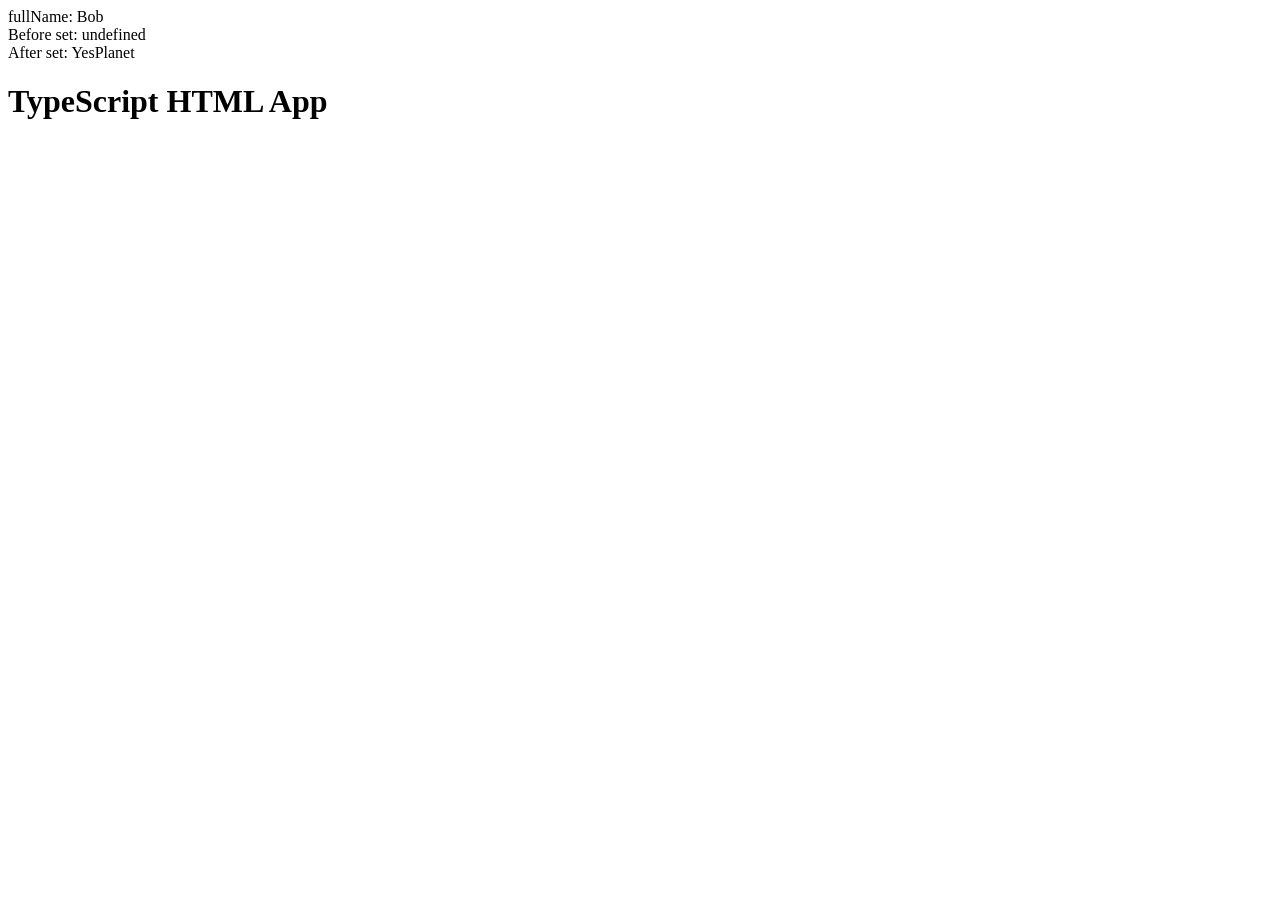
<file: 01_Typescript/Day 02 - 13.08.2018/01_oop ts/01_private and public/index.html>
﻿<!DOCTYPE html>

<html lang="en">
<head>
    <meta charset="utf-8" />
    <title>TypeScript HTML App</title>
 
    <script src="cashier.js"></script>  
    <script src="app.js"></script>
</head>
<body>
    <h1>TypeScript HTML App</h1>
</body>
</html>
</file>
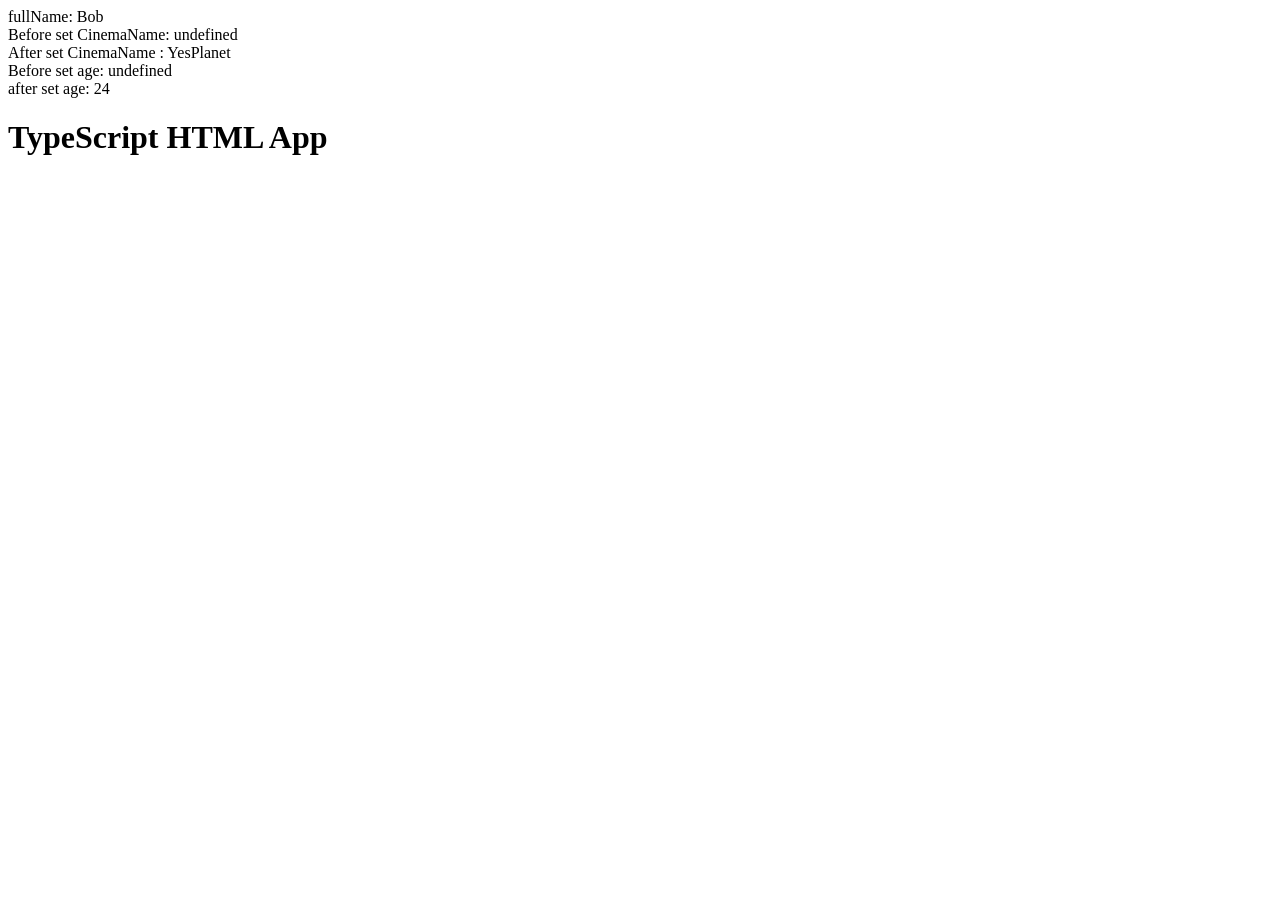
<file: 01_Typescript/Day 02 - 13.08.2018/01_oop ts/02_Getter and Setter/index.html>
﻿<!DOCTYPE html>

<html lang="en">

<head>
    <meta charset="utf-8" />
    <title>TypeScript HTML App</title>
    <script src="cashier.js"></script>
    <script src="app.js"></script>
</head>

<body>
    <h1>TypeScript HTML App</h1>

    <div id="content"></div>
</body>

</html>
</file>
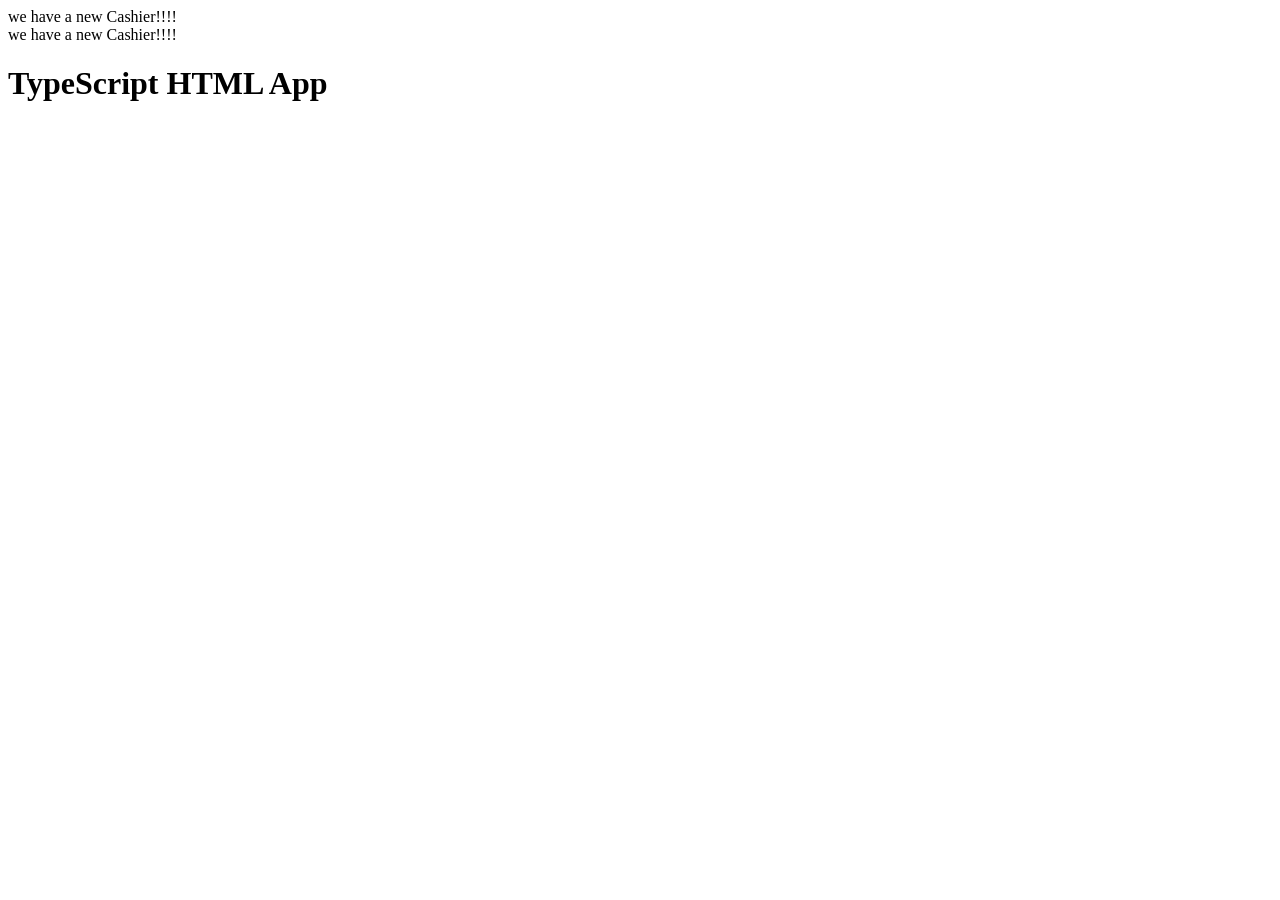
<file: 01_Typescript/Day 02 - 13.08.2018/01_oop ts/03_Constructor/index.html>
﻿<!DOCTYPE html>

<html lang="en">
<head>
    <meta charset="utf-8" />
    <title>TypeScript HTML App</title>
    <script src="cashier.js"></script>
    <script src="app.js"></script>
</head>
<body>
    <h1>TypeScript HTML App</h1>

    <div id="content"></div>
</body>
</html>
</file>
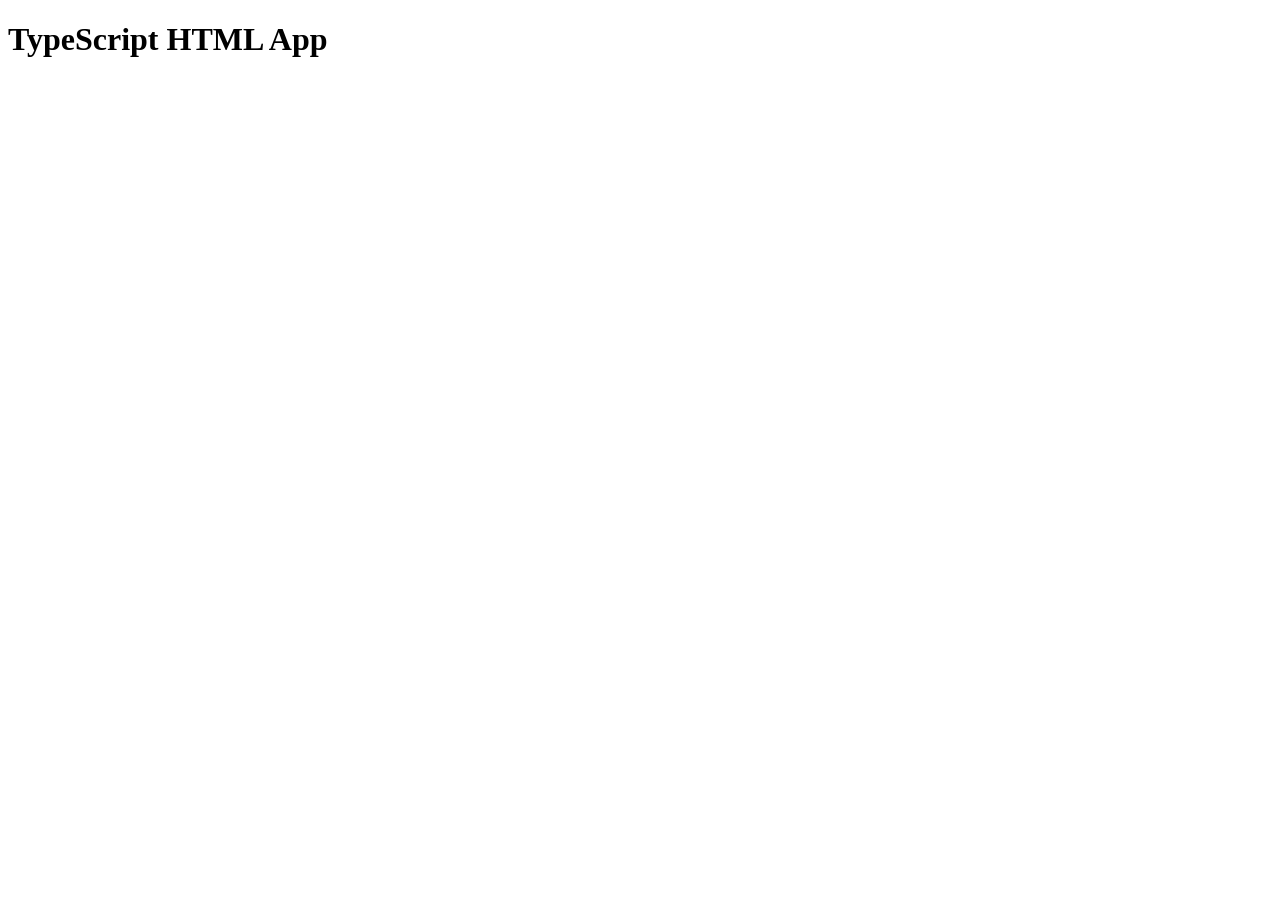
<file: 01_Typescript/Day 02 - 13.08.2018/01_oop ts/05_Array of Objects/index.html>
﻿<!DOCTYPE html>

<html lang="en">
<head>
    <meta charset="utf-8" />
    <title>TypeScript HTML App</title>
   
    <script src="cashier.js"></script>
    <script src="shift.js"></script>
    <script src="app.js"></script>

</head>
<body>
    <h1>TypeScript HTML App</h1>

    <div id="content"></div>
</body>
</html>
</file>
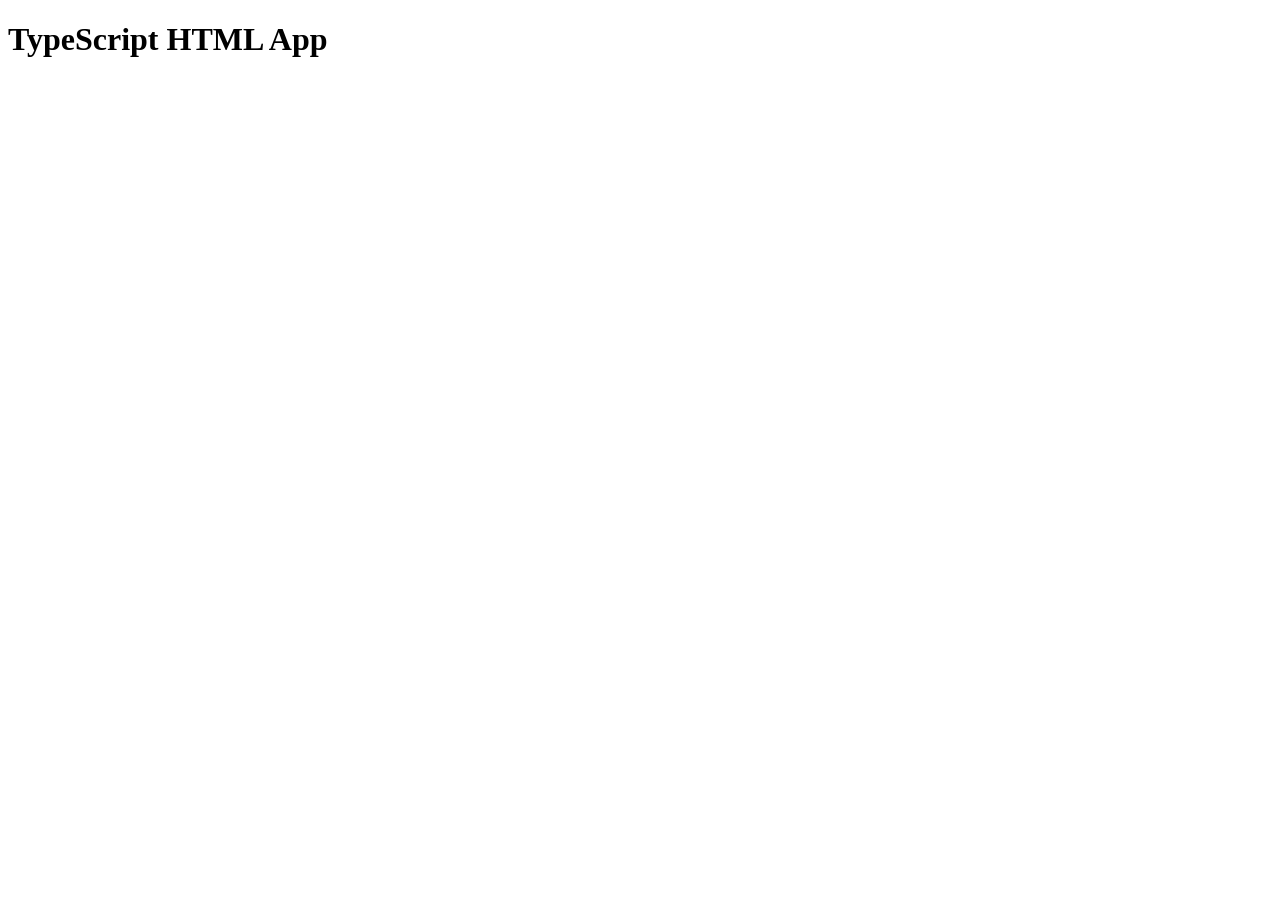
<file: 01_Typescript/Day 02 - 13.08.2018/01_oop ts/06_Static members/index.html>
﻿<!DOCTYPE html>

<html lang="en">
<head>
    <meta charset="utf-8" />
    <title>TypeScript HTML App</title>
   
    <script src="calc.js"></script>
    <script src="app.js"></script>

</head>
<body>
    <h1>TypeScript HTML App</h1>

    <div id="content"></div>
</body>
</html>
</file>
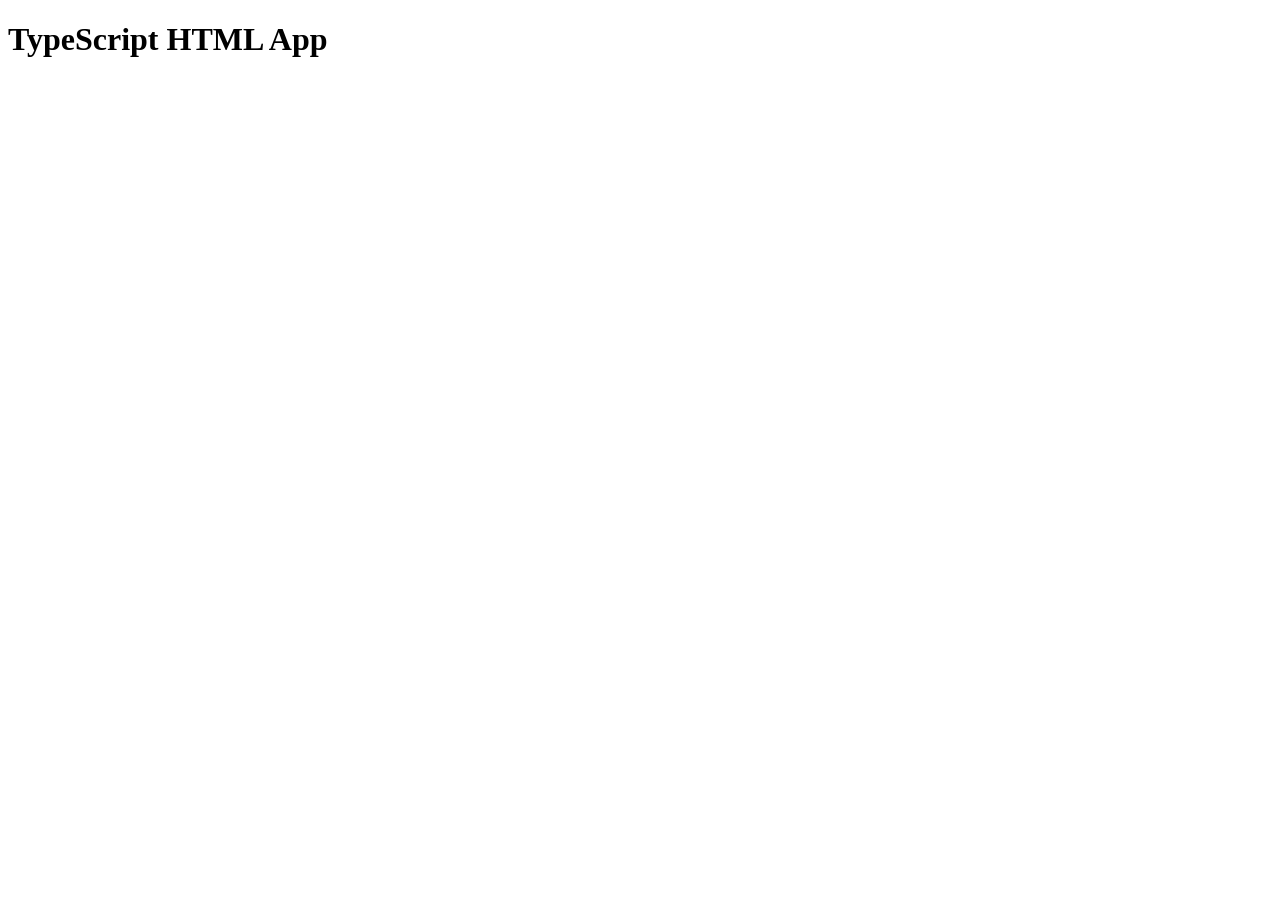
<file: 01_Typescript/Day 02 - 13.08.2018/01_oop ts/07_Inheritance - Super + Override/index.html>
﻿<!DOCTYPE html>

<html lang="en">
<head>
    <meta charset="utf-8" />
    <title>TypeScript HTML App</title>
    <script src="app.js"></script>
</head>
<body>
    <h1>TypeScript HTML App</h1>

    <div id="content"></div>
</body>
</html>
</file>
